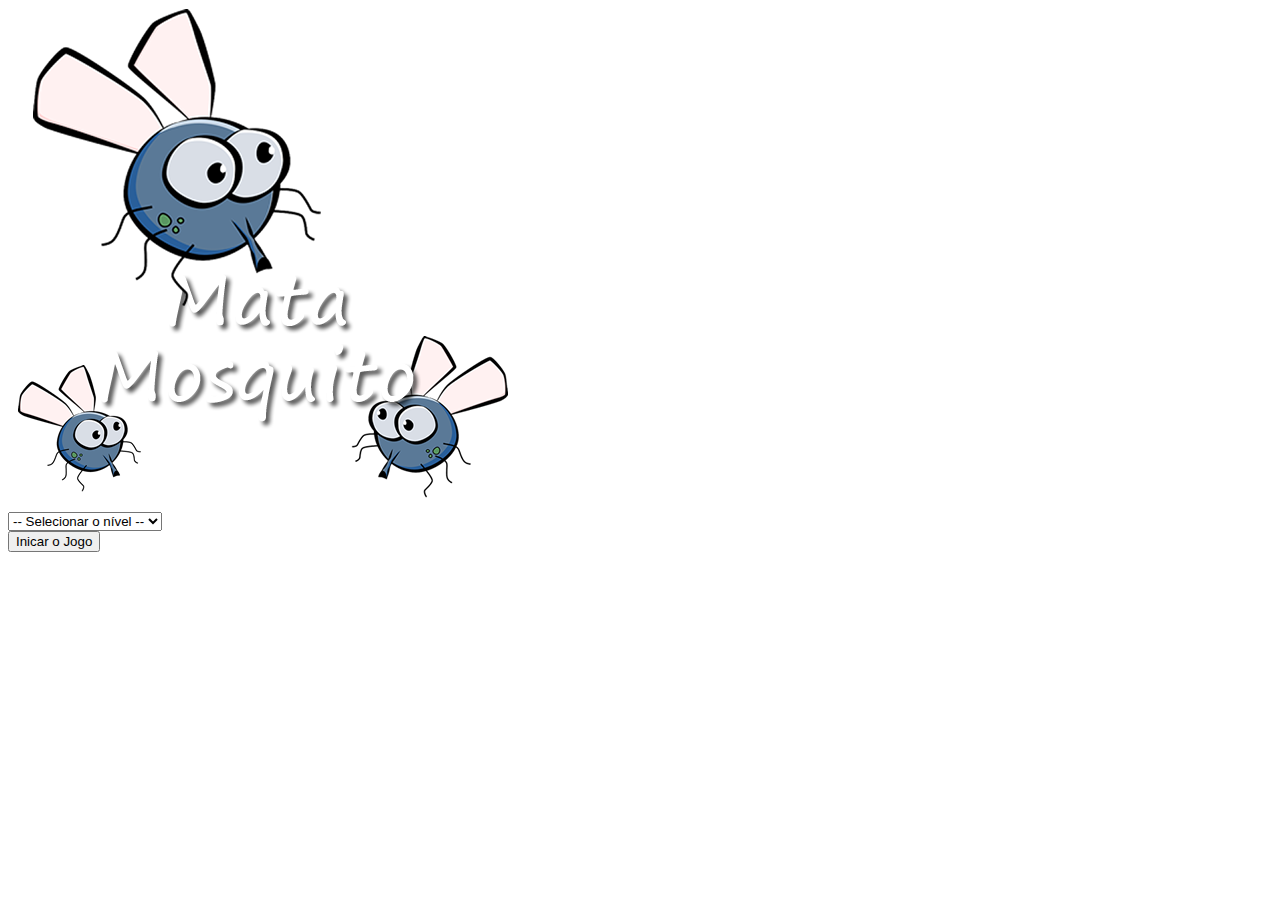
<file: index.html>
<!DOCTYPE html>
<html lang="en">

<head>
    <meta charset="UTF-8">
    <meta http-equiv="X-UA-Compatible" content="IE=edge">
    <meta name="viewport" content="width=device-width, initial-scale=1.0">

    <!-- CSS only -->
    <link href="https://cdn.jsdelivr.net/npm/bootstrap@5.0.0-beta3/dist/css/bootstrap.min.css" rel="stylesheet"
        integrity="sha384-eOJMYsd53ii+scO/bJGFsiCZc+5NDVN2yr8+0RDqr0Ql0h+rP48ckxlpbzKgwra6" crossorigin="anonymous">

    <link rel="stylesheet" href="css/style.css">

    <script src="js/startGame.js"></script>

    <title>Mata Mosquito</title>
</head>

<body>

    <div class="container">
        <div class="row">
            <div class="col">
                <div class="d-flex justify-content-center">

                    <img src="imagens/game.png" alt="">
                </div>
            </div>
        </div>


        <div class="row">
            <div class="col">
                <div class="d-flex justify-content-center">
                    <div class="mb-2">
                        <select class="form-control" id="level">
                            <option value="">-- Selecionar o nível --</option>
                            <option value="normal">Normal</option>
                            <option value="dificil">Difícil</option>
                            <option value="chucknorris">Chuck Norris</option>
                        </select>
                    </div>
                </div>
            </div>
        </div>


        <div class="row">
            <div class="col">
                <div class="d-flex justify-content-center">
                    <button type="button" class="btn btn-danger btn-lg" onclick="startGame()">Inicar o Jogo</button>
                </div>
            </div>
        </div>
    </div>

</body>

</html>
</file>
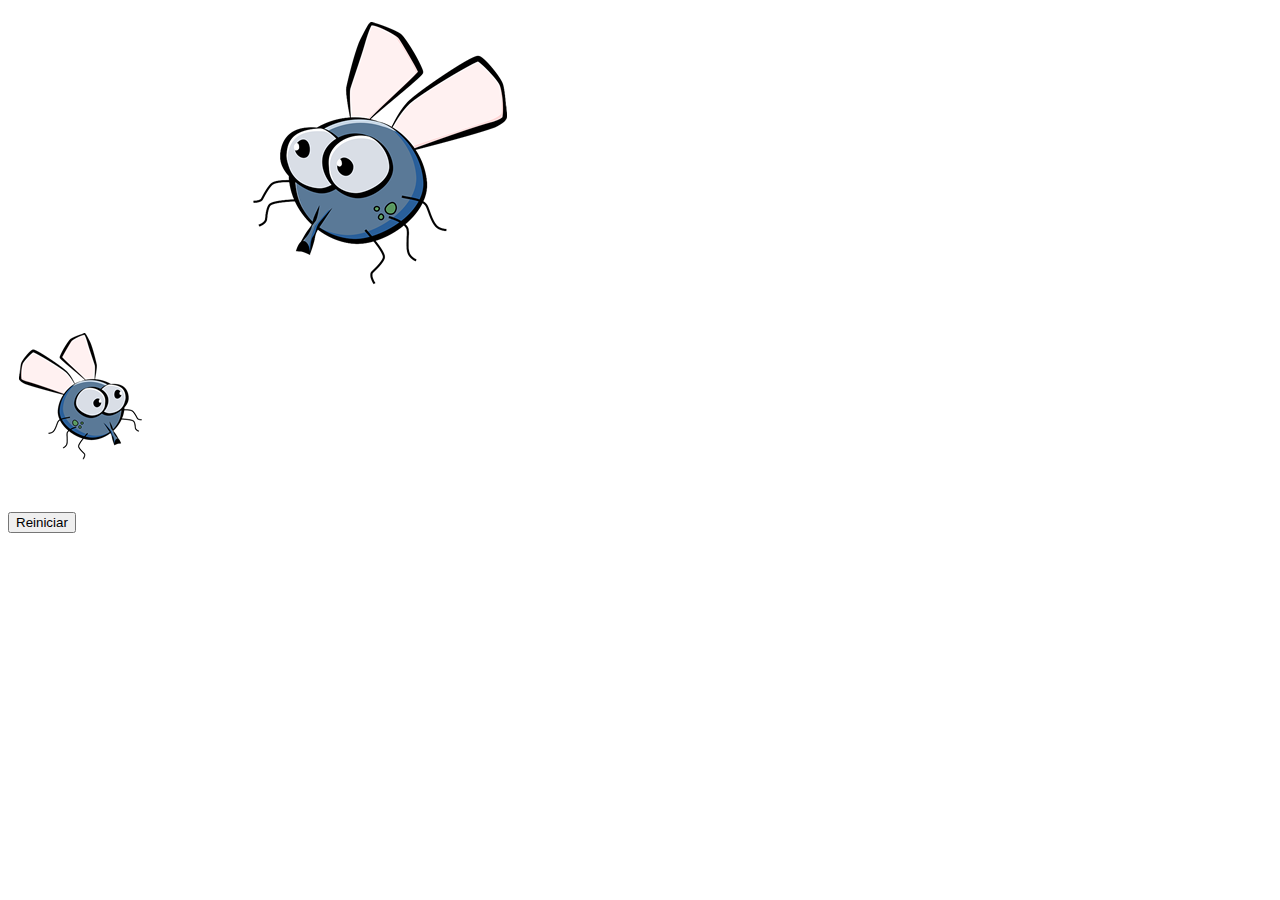
<file: game-over.html>
<!DOCTYPE html>
<html lang="en">
<head>
    <meta charset="UTF-8">
    <meta http-equiv="X-UA-Compatible" content="IE=edge">
    <meta name="viewport" content="width=device-width, initial-scale=1.0">

    <!-- CSS only -->
    <link href="https://cdn.jsdelivr.net/npm/bootstrap@5.0.0-beta3/dist/css/bootstrap.min.css" 
        rel="stylesheet" 
        integrity="sha384-eOJMYsd53ii+scO/bJGFsiCZc+5NDVN2yr8+0RDqr0Ql0h+rP48ckxlpbzKgwra6" 
        crossorigin="anonymous">

        <link rel="stylesheet" href="css/style.css">
    <title>Mata Mosquito</title>
</head>
<body>
    
    <div class="container">
        <div class="row">
            <div class="col">
                <div class="d-flex justify-content-center">

                    <img src="imagens/game_over.png" alt="">
                </div>
            </div>
        </div>


        <div class="row">
            <div class="col">
                <div class="d-flex justify-content-center">
                    <button type="button" class="btn btn-dark btn-lg" onclick="window.location.href = 'app.html' ">Reiniciar</button>
                </div>
            </div>
        </div>
    </div>

</body>
</html>
</file>
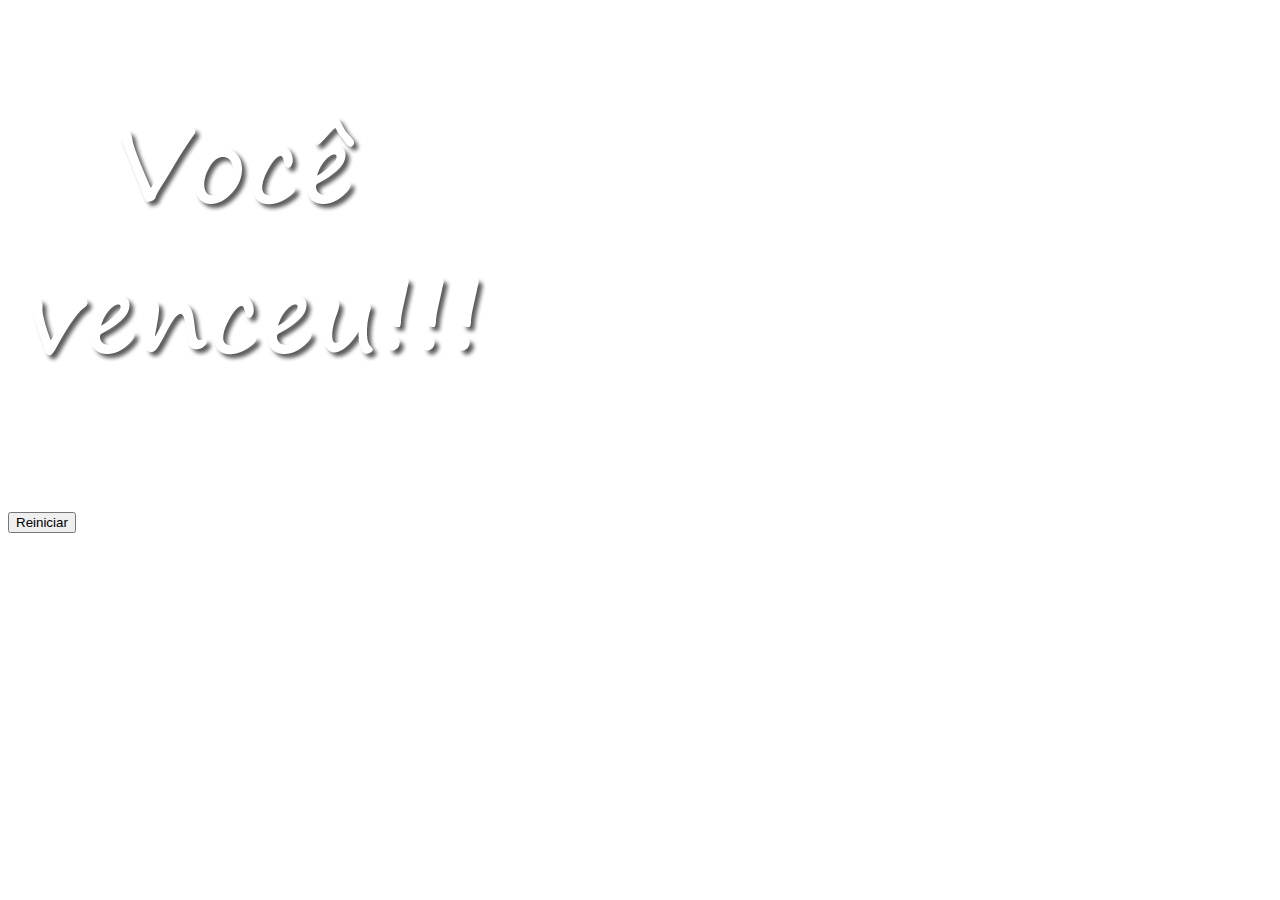
<file: vitoria.html>
<!DOCTYPE html>
<html lang="en">
<head>
    <meta charset="UTF-8">
    <meta http-equiv="X-UA-Compatible" content="IE=edge">
    <meta name="viewport" content="width=device-width, initial-scale=1.0">

    <!-- CSS only -->
    <link href="https://cdn.jsdelivr.net/npm/bootstrap@5.0.0-beta3/dist/css/bootstrap.min.css" 
        rel="stylesheet" 
        integrity="sha384-eOJMYsd53ii+scO/bJGFsiCZc+5NDVN2yr8+0RDqr0Ql0h+rP48ckxlpbzKgwra6" 
        crossorigin="anonymous">

        <link rel="stylesheet" href="css/style.css">
    <title>Mata Mosquito</title>
</head>
<body>
    
    <div class="container">
        <div class="row">
            <div class="col">
                <div class="d-flex justify-content-center">

                    <img src="imagens/vitoria.png" alt="">
                </div>
            </div>
        </div>


        <div class="row">
            <div class="col">
                <div class="d-flex justify-content-center">
                    <button type="button" class="btn btn-dark btn-lg" onclick="window.location.href = 'app.html' ">Reiniciar</button>
                </div>
            </div>
        </div>
    </div>

</body>
</html>
</file>
<file: css/style.css>
.mosquito1 {
	width: 50px;
	height: 50px;
}

.mosquito2 {
	width: 70px;
	height: 70px;
}

.mosquito3 {
	width: 90px;
	height: 90px;
}
</file>
